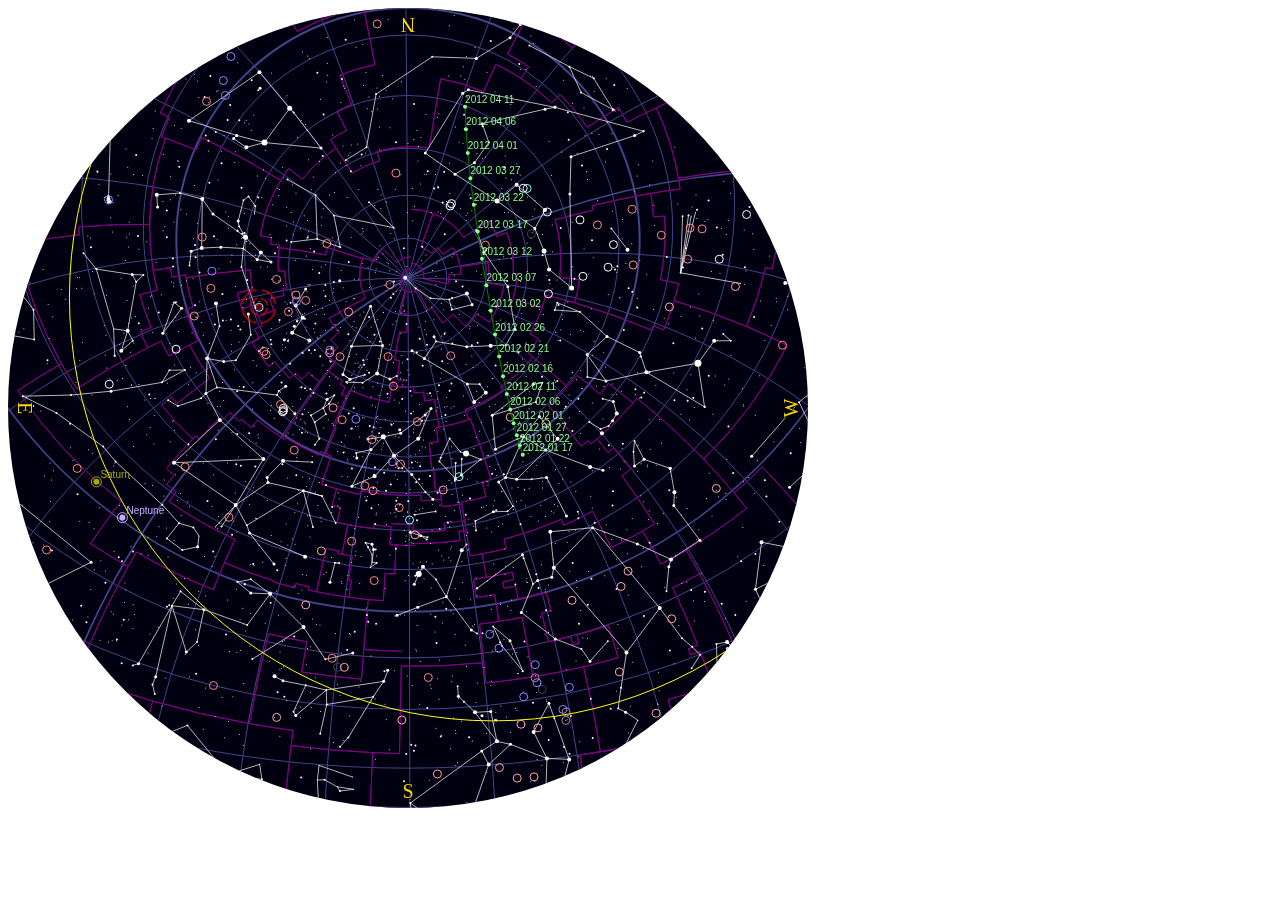
<file: index.html>
<!DOCTYPE html PUBLIC "-//W3C//DTD XHTML 1.0 Strict//EN" "http://www.w3.org/TR/xhtml1/DTD/xhtml1-strict.dtd">
<html xmlns="http://www.w3.org/1999/xhtml" style="width: 100%; height: 100%;margin:0;">
  <head>
    <title>Starchart test</title>
    <meta http-equiv="content-type" content="text/html; charset=utf-8"/>
  </head>
  <body onload="onload()">
    <div id="map-pane">
      <!-- dammit, width and height cannot be replaced by CSS's width --
        -- and height. -->
      <canvas id="test-map800" width="800" height="800"></canvas>
    </div>
    <div id="coord">&nbsp;</div>
    <script type="text/javascript" src="constellations-rey60.js"></script>
    <script type="text/javascript" src="messier.js"></script>
    <script type="text/javascript" src="caldwell.js"></script>
    <script type="text/javascript" src="boundaries-18.js"></script>
    <script type="text/javascript" src="starmap.min.js?version=554852060e222217c07e64a4478ce66f"></script>
    <script type="text/javascript">
      var RAD = 800;
      var map;
      function onload() {
      map = new StarMap("test-map800", RAD, REY_STARS60, REY_CONSTELLATIONS60, {messier: MESSIER, messier_colors: MESSIER_COLORS,caldwell: CALDWELL, caldwell_colors: MESSIER_COLORS});
      map.setPos(83, 54);
      map.setSize(RAD, RAD);
      map.draw();
      var el = document.getElementById("test-map800");
      var out = document.getElementById("coord");
      el.onmousemove = function (ev) {
        //console.debug(ev);
        if (!ev) var ev = window.event;
        var h = RAD;
        var x = ev.pageX - h - /* HACK */ 8;
        var y = h - ev.pageY + /* HACK */ 8;
        //var y = ev.pageY - h - 8;
        var p = map.proj.inverseObj(x, y);
        if (p) {
          out.innerHTML = 'ra: '+(180*p.ra/Math.PI).toFixed(2)+
             ' de: '+(180*p.de/Math.PI).toFixed(2)+' ';
        } else {
          out.innerHTML = '&nbsp;';
        }
        //out.innerHTML += '('+x+', '+y+')';
      };
   }
    </script>
  </body>
</html>
</file>
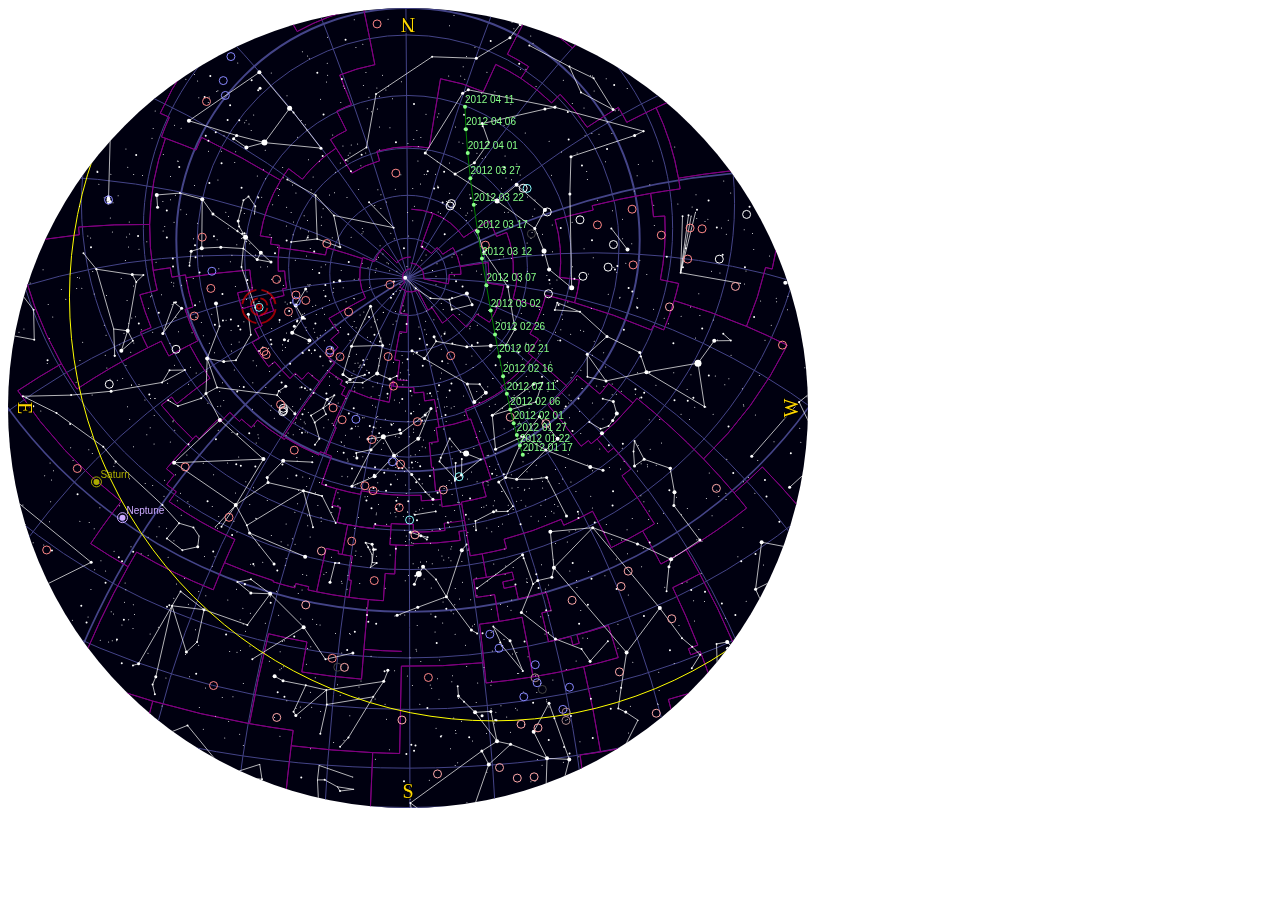
<file: test800.html>
<!DOCTYPE html PUBLIC "-//W3C//DTD XHTML 1.0 Strict//EN" "http://www.w3.org/TR/xhtml1/DTD/xhtml1-strict.dtd">
<html xmlns="http://www.w3.org/1999/xhtml" style="width: 100%; height: 100%;margin:0;">
  <head>
    <title>Starchart test</title>
    <meta http-equiv="content-type" content="text/html; charset=utf-8"/>
  </head>
  <body onload="onload()">
    <div id="map-pane">
      <!-- dammit, width and height cannot be replaced by CSS's width --
        -- and height. -->
      <canvas id="test-map800" width="800" height="800"></canvas>
    </div>
    <div id="coord">&nbsp;</div>
    <script type="text/javascript" src="constellations-rey60.js"></script>
    <script type="text/javascript" src="messier.js"></script>
    <script type="text/javascript" src="caldwell.js"></script>
    <script type="text/javascript" src="boundaries-18.js"></script>
    <script type="text/javascript" src="starmap.min.js"></script>
    <script type="text/javascript">
      var RAD = 800;
      var map;
      function onload() {
      map = new StarMap("test-map800", RAD, REY_STARS60, REY_CONSTELLATIONS60, {messier: MESSIER, messier_colors: MESSIER_COLORS,caldwell: CALDWELL, caldwell_colors: MESSIER_COLORS});
      map.setPos(83, 54);
      map.setSize(RAD, RAD);
      map.draw();
      var el = document.getElementById("test-map800");
      var out = document.getElementById("coord");
      el.onmousemove = function (ev) {
        //console.debug(ev);
        if (!ev) var ev = window.event;
        var h = RAD;
        var x = ev.pageX - h - /* HACK */ 8;
        var y = h - ev.pageY + /* HACK */ 8;
        //var y = ev.pageY - h - 8;
        var p = map.proj.inverseObj(x, y);
        if (p) {
          out.innerHTML = 'ra: '+(180*p.ra/Math.PI).toFixed(2)+
             ' de: '+(180*p.de/Math.PI).toFixed(2)+' ';
        } else {
          out.innerHTML = '&nbsp;';
        }
        //out.innerHTML += '('+x+', '+y+')';
      };
   }
    </script>
  </body>
</html>
</file>
